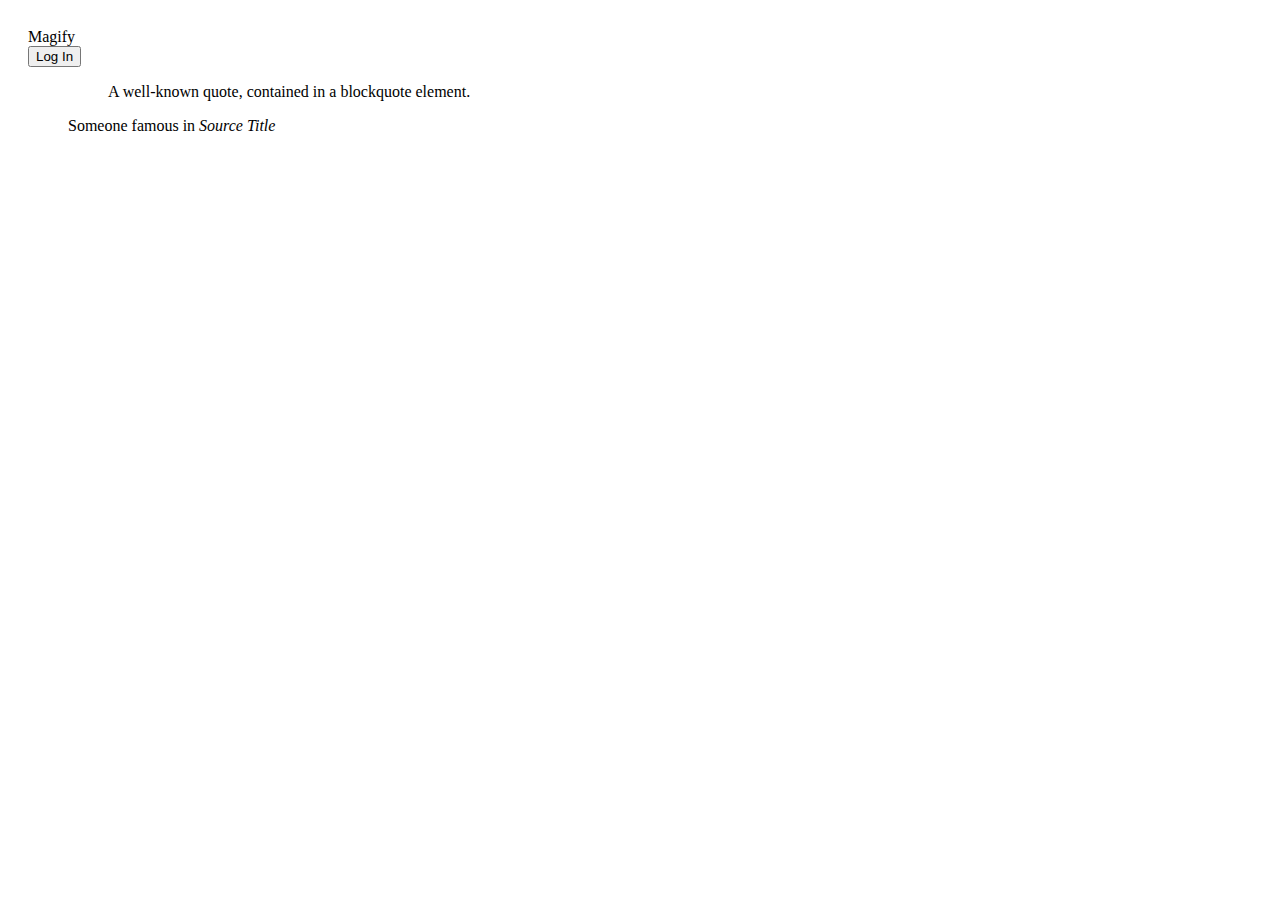
<file: index.html>
<!doctype html>
<html lang="en">
  <head>
    <!-- Required meta tags -->
    <meta charset="utf-8">
    <meta name="viewport" content="width=device-width, initial-scale=1">

    <!-- Bootstrap CSS -->
    <link href="https://cdn.jsdelivr.net/npm/bootstrap@5.0.0-beta3/dist/css/bootstrap.min.css" rel="stylesheet" integrity="sha384-eOJMYsd53ii+scO/bJGFsiCZc+5NDVN2yr8+0RDqr0Ql0h+rP48ckxlpbzKgwra6" crossorigin="anonymous">
    <script src="https://cdn.jsdelivr.net/npm/bootstrap@5.0.0-beta3/dist/js/bootstrap.min.js" integrity="sha384-j0CNLUeiqtyaRmlzUHCPZ+Gy5fQu0dQ6eZ/xAww941Ai1SxSY+0EQqNXNE6DZiVc" crossorigin="anonymous"></script>
    <link href="CSS/login-style.css" rel="stylesheet">

    <title>Magic</title>
  </head>
  <body>
    <nav class="navbar navbar-light bg-light">
        <div class="container-fluid">
          <a class="navbar-brand">Magify</a>
          <form class="d-flex" action="Pages/login.php">
            <button class="btn btn-info" type="submit">Log In</button>
          </form>
        </div>
      </nav>
      <figure class="text-center">
        <blockquote class="blockquote">
          <p>A well-known quote, contained in a blockquote element.</p>
        </blockquote>
        <figcaption class="blockquote-footer">
          Someone famous in <cite title="Source Title">Source Title</cite>
        </figcaption>
      </figure>
  </body>
</html>
</file>
<file: CSS/login-style.css>
html{
    padding: 20px;
}

h3 {
    font-size: 1.3em;
}

button {
    transition: all 100ms ease-in-out;
}

button:hover {
    background-color: rgb(11, 128, 238);
    transform: scale(1.01);
}

input {
    transition: all 200ms ease-in-out;
}

input:hover {
    transform: scale(1.005);
}

.form-control {
    white-space: no-wrap;
    overflow: auto;
    
}

#header-button:hover {
    color: rgb(2, 80, 196);
    cursor: pointer;
}

a:hover {
    cursor: pointer;
}
</file>
